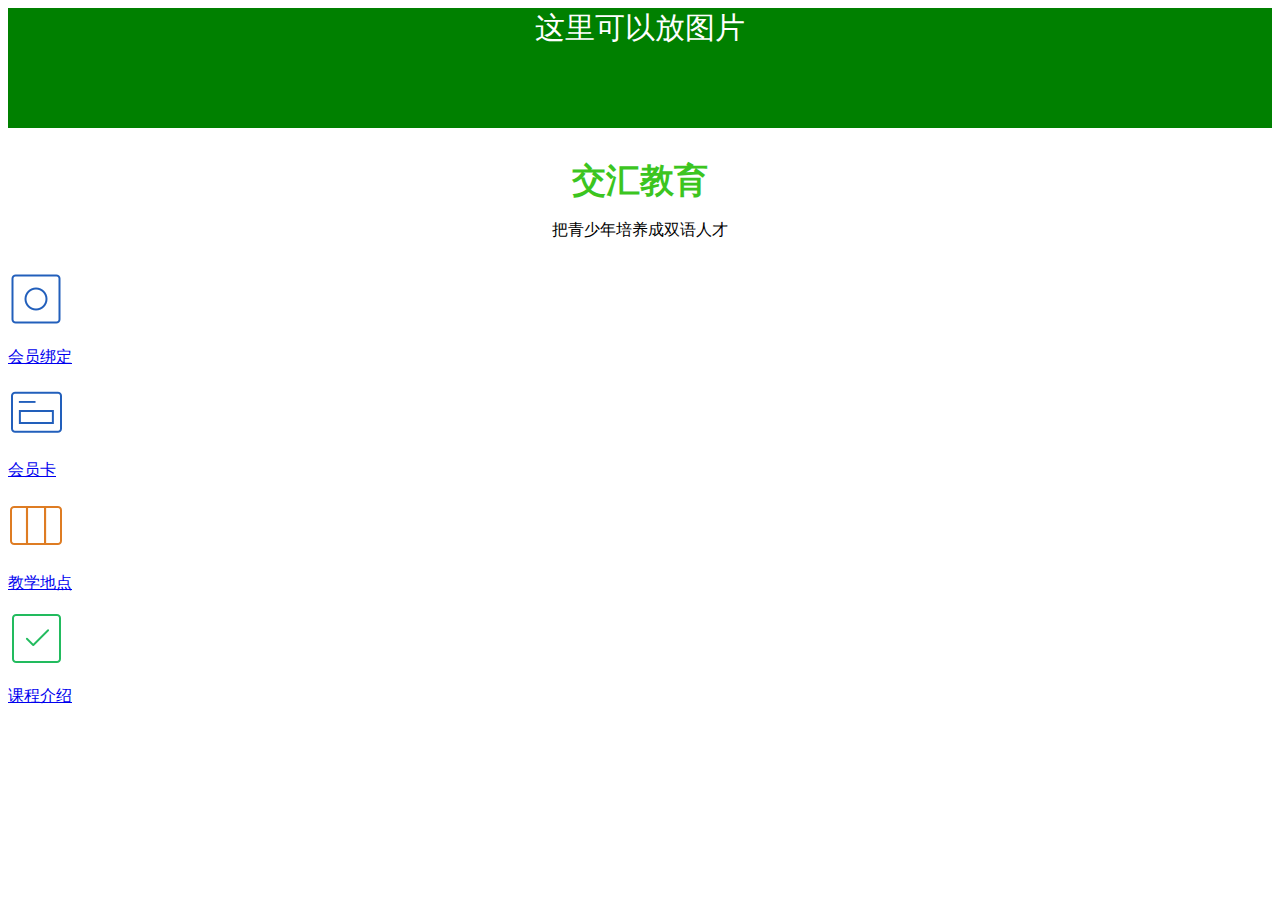
<file: index.html>
﻿<!DOCTYPE html>
<html>
	<head>
		<title>交汇教育</title>
		<meta charset="utf-8">
		<meta name="viewport" content="width=device-width,initial-scale=1,user-scalable=0">
		<link rel="stylesheet" href="https://res.wx.qq.com/open/libs/weui/0.4.2/weui.css"/>
		<link rel="stylesheet" href="css/style.css"/>
	</head>
	
	<body>
		<div class="container">
			<!--页面头部-->
			<div class="index_head">
				<div class="head_img">这里可以放图片</div>
				<div class="page_hd">
					<h2 class="page_title">交汇教育</h2>
					<p>把青少年培养成双语人才</p>
				</div>
			</div>
			
			<!--页面内容-->
			<!--九宫格菜单栏 Gird-->
			<div class="weui_grids">
				<a href="vip-register.html" class="weui_grid">
					<div class="weui_grid_icon">
						<img src="./images/icon_nav_button.png" alt="">
					</div>
					<p class="weui_grid_label">
						会员绑定
					</p>
				</a>
				
				<a href="vip-file.html" class="weui_grid">
					<div class="weui_grid_icon">
						<img src="./images/icon_nav_panel.png" alt="">
					</div>
					<p class="weui_grid_label">
						会员卡
					</p>
				</a>
						
				<a href="classroom.html" class="weui_grid">
					<div class="weui_grid_icon">
						<img src="./images/icon_nav_tab.png" alt="">
					</div>
					<p class="weui_grid_label">
						教学地点
					</p>
				</a>
						
				<a href="subject.html" class="weui_grid">
					<div class="weui_grid_icon">
						<img src="./images/icon_nav_toast.png" alt="">
					</div>
					<p class="weui_grid_label">
						课程介绍
					</p>
				</a>		
			</div>
		</div>
	</body>
</html>
</file>
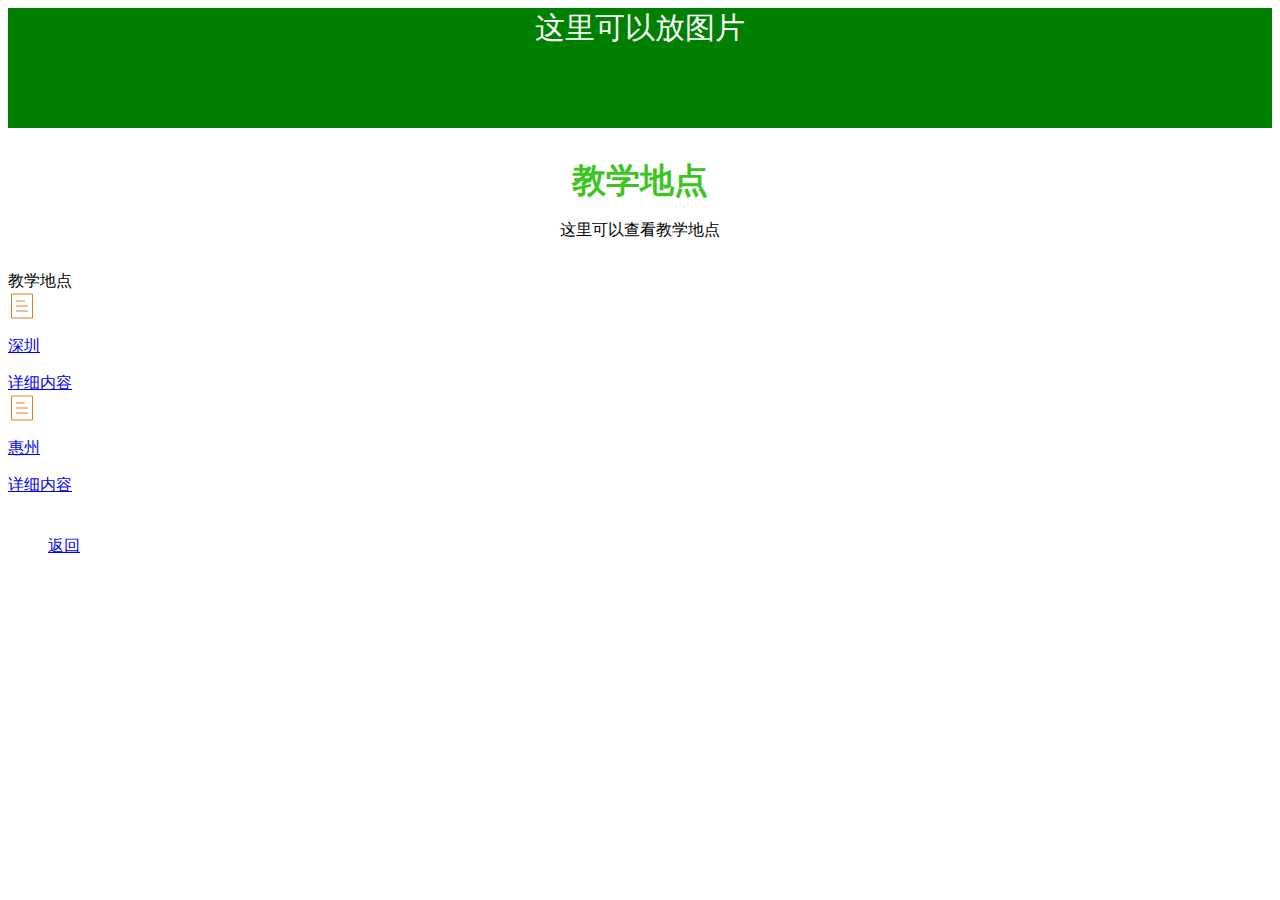
<file: classroom.html>
﻿<!DOCTYPE html>
<html>
	<head>
		<title>教学地点</title>
		<meta charset="utf-8">
		<meta name="viewport" content="width=device-width,initial-scale=1,user-scalable=0">
		<link rel="stylesheet" href="https://res.wx.qq.com/open/libs/weui/0.4.2/weui.css"/>
		<link rel="stylesheet" href="css/style.css"/>
	</head>
	
	<body>
		<div class="container">
			<!--页面头部-->
			<div class="index_head">
				<div class="head_img">这里可以放图片</div>
				<div class="page_hd">
					<h2 class="page_title">教学地点</h2>
					<p>这里可以查看教学地点</p>
				</div>
			</div>
			
			<!--页面内容-->
			<div class="weui_cells_title">教学地点</div>
			<div class="weui_cells weui_cells_access">
				<!--深圳教学点-->
				<a class="weui_cell" href="classroom_shenzhen.html">
					<div class="weui_cell_hd">
						<img src="images/icon_nav_article.png" alt="icon" style="width:28px;margin-right:28px;display:block">
					</div>
					<div class="weui_cell_bd weui_cell_primary">
						<p>深圳</p>
					</div>
					<div class="weui_cell_ft">
						详细内容
					</div>
				</a>
				<!--惠州教学点-->
				<a class="weui_cell" href="classroom_huizhou.html">
					<div class="weui_cell_hd">
						<img src="images/icon_nav_article.png" alt="icon" style="width:28px;margin-right:28px;display:block">
					</div>
					<div class="weui_cell_bd weui_cell_primary">
						<p>惠州</p>
					</div>
					<div class="weui_cell_ft">
						详细内容
					</div>
				</a>
			</div>	
			
			<!--按钮-->
			<div class="btn">
				<a href="index.html" class="weui_btn weui_btn_primary">返回</a>
			</div>
		</div>
	</body>
	
</html>
</file>
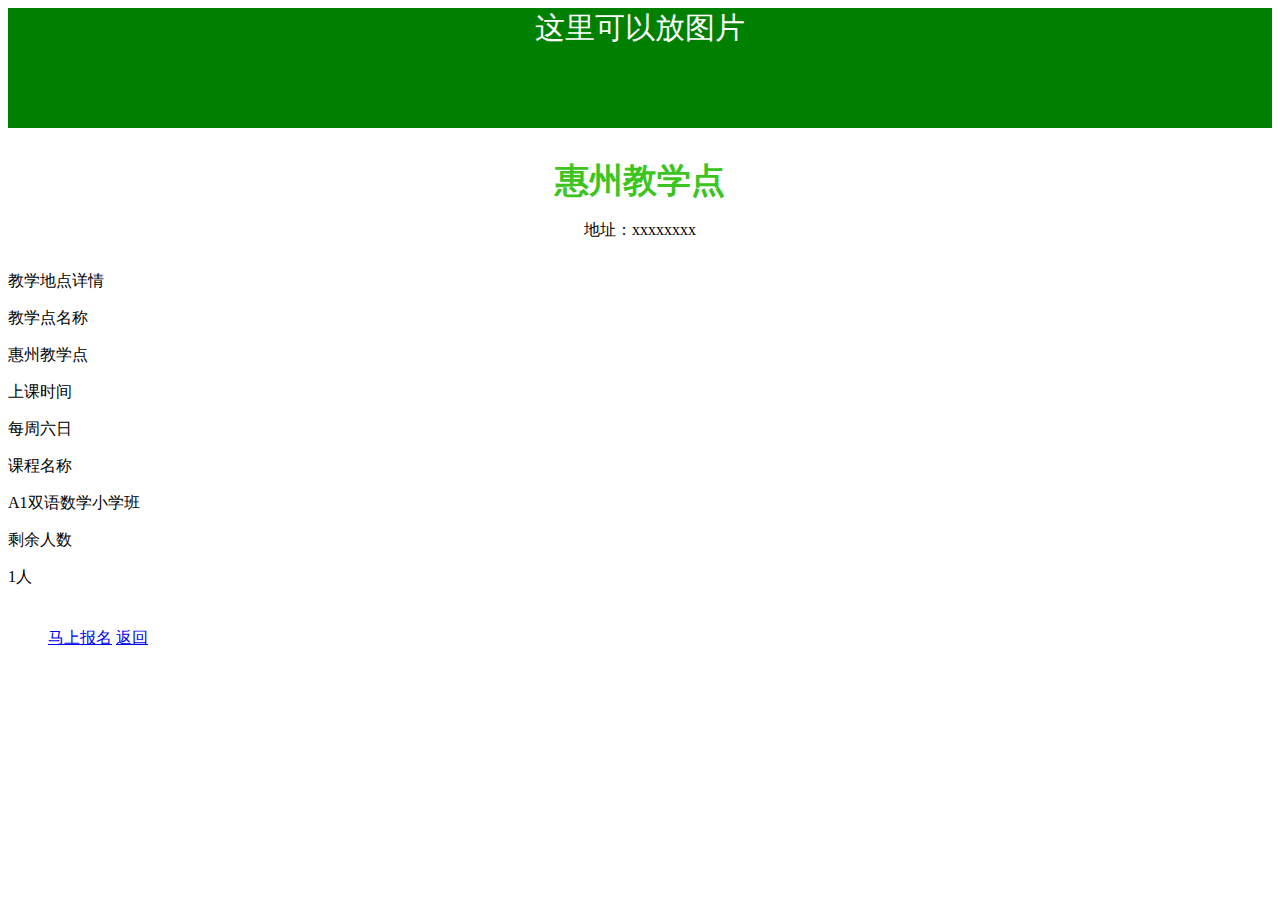
<file: classroom_huizhou.html>
﻿<!DOCTYPE html>
<!-- 显示：教学点列表，列表项目包括教学点名称、上课时间、课程名称、剩余人数 -->
<html>
	<head>
		<title>惠州</title>
		<meta charset="utf-8">
		<meta name="viewport" content="width=device-width,initial-scale=1,user-scalable=0">
		<link rel="stylesheet" href="https://res.wx.qq.com/open/libs/weui/0.4.2/weui.css"/>
		<link rel="stylesheet" href="css/style.css"/>
	</head>
	
	<body>
		<div class="container">
			<!--页面头部-->
			<div class="index_head">
				<div class="head_img">这里可以放图片</div>
				<div class="page_hd">
					<h2 class="page_title">惠州教学点</h2>
					<p>地址：xxxxxxxx</p>
				</div>
			</div>
			
			<!--页面内容-->
			<div class="weui_cells_title">教学地点详情</div>
			<div class="weui_cells">
				<div class="weui_cell">
					<div class="weui_cell_bd weui_cell_primary">
						<p>教学点名称</p>
					</div>
					<div class="weui_cell_ft">
						惠州教学点
					</div>
				</div>
				
				<div class="weui_cell">
					<div class="weui_cell_bd weui_cell_primary">
						<p>上课时间</p>
					</div>
					<div class="weui_cell_ft">
						每周六日
					</div>
				</div>
				
				<div class="weui_cell">
					<div class="weui_cell_bd weui_cell_primary">
						<p>课程名称</p>
					</div>
					<div class="weui_cell_ft">
						A1双语数学小学班
					</div>
				</div>

				<div class="weui_cell">
					<div class="weui_cell_bd weui_cell_primary">
						<p>剩余人数</p>
					</div>
					<div class="weui_cell_ft">
						1人
					</div>
				</div>	
		
			<!--按钮-->
			<div class="btn">
				<a href="#" class="weui_btn weui_btn_primary">马上报名</a>
				<a href="classroom.html" class="weui_btn weui_btn_default">返回</a>
			</div>	
		</div>
	</body>

</html>
</file>
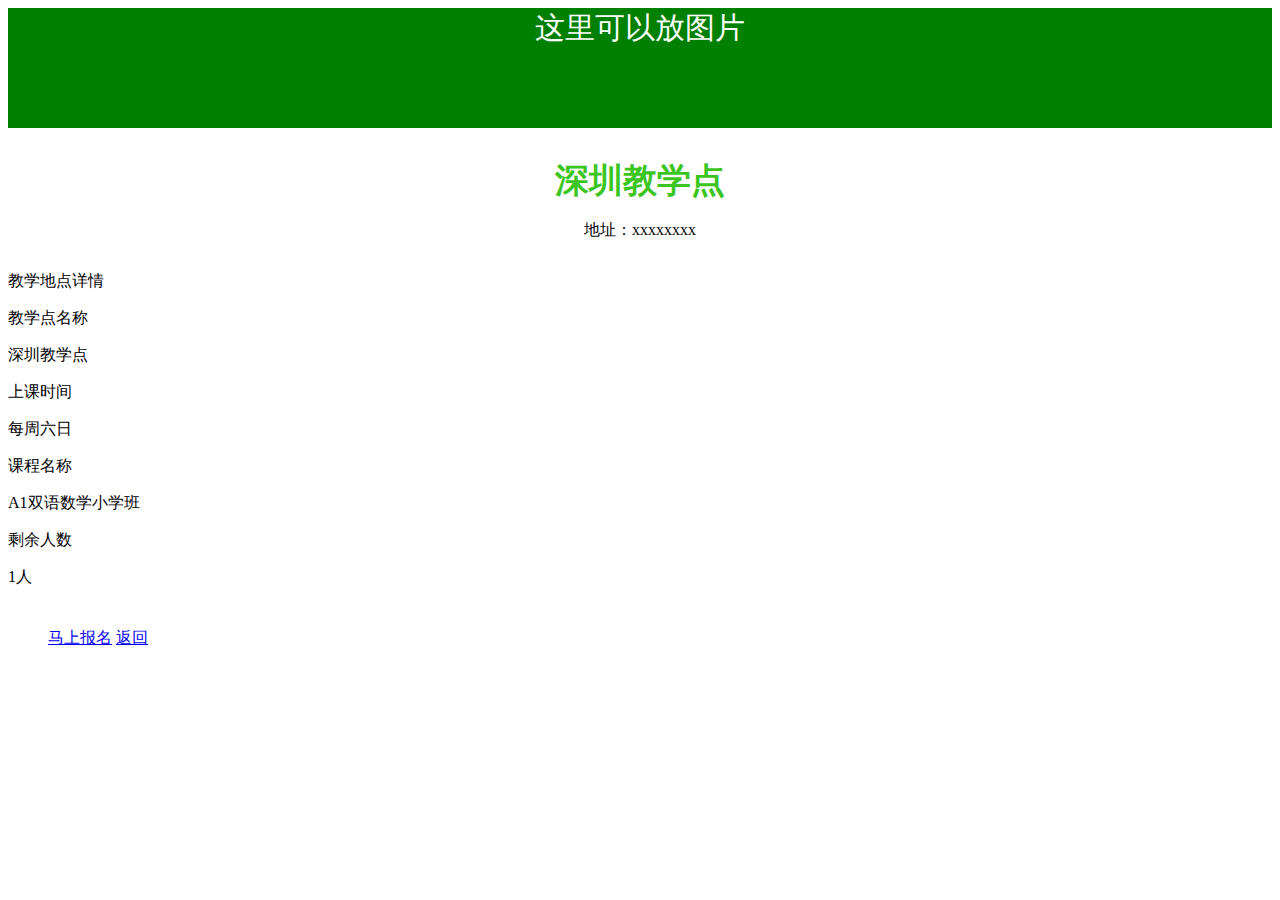
<file: classroom_shenzhen.html>
﻿<!DOCTYPE html>
<!-- 显示：教学点列表，列表项目包括教学点名称、上课时间、课程名称、剩余人数 -->
<html>
	<head>
		<title>深圳</title>
		<meta charset="utf-8">
		<meta name="viewport" content="width=device-width,initial-scale=1,user-scalable=0">
		<link rel="stylesheet" href="https://res.wx.qq.com/open/libs/weui/0.4.2/weui.css"/>
		<link rel="stylesheet" href="css/style.css"/>
	</head>
	
	<body>	
		<div class="container">
			<!--页面头部-->
			<div class="index_head">
				<div class="head_img">这里可以放图片</div>
				<div class="page_hd">
					<h2 class="page_title">深圳教学点</h2>
					<p>地址：xxxxxxxx</p>
				</div>
			</div>
			
			<!--页面内容-->
			<div class="weui_cells_title">教学地点详情</div>
			<div class="weui_cells">
				<div class="weui_cell">
					<div class="weui_cell_bd weui_cell_primary">
						<p>教学点名称</p>
					</div>
					<div class="weui_cell_ft">
						深圳教学点
					</div>
				</div>
				
				<div class="weui_cell">
					<div class="weui_cell_bd weui_cell_primary">
						<p>上课时间</p>
					</div>
					<div class="weui_cell_ft">
						每周六日
					</div>
				</div>
				
				<div class="weui_cell">
					<div class="weui_cell_bd weui_cell_primary">
						<p>课程名称</p>
					</div>
					<div class="weui_cell_ft">
						A1双语数学小学班
					</div>
				</div>

				<div class="weui_cell">
					<div class="weui_cell_bd weui_cell_primary">
						<p>剩余人数</p>
					</div>
					<div class="weui_cell_ft">
						1人
					</div>
				</div>	
			</div>
			
			<!--按钮-->
			<div class="btn">
				<a href="#" class="weui_btn weui_btn_primary">马上报名</a>
				<a href="classroom.html" class="weui_btn weui_btn_default">返回</a>
			</div>		
		</div>
	</body>

</html>
</file>
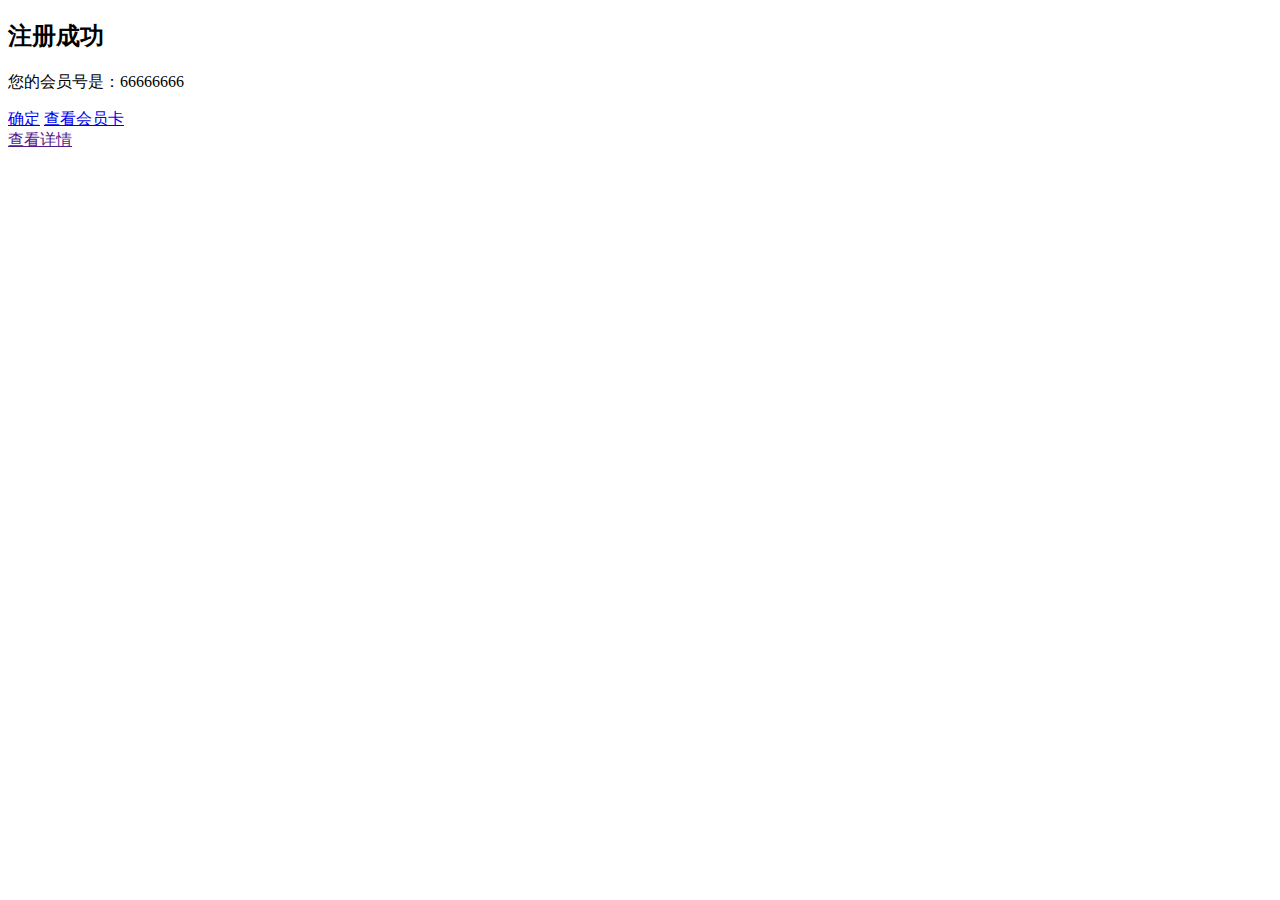
<file: register-success.html>
﻿<!DOCTYPE html>
<!--注册成功页面-->
<html>
	<head>
		<title>注册成功</title>
		<meta charset="utf-8">
		<meta name="viewport" content="width=device-width,initial-scale=1,user-scalable=0">
		<link rel="stylesheet" href="https://res.wx.qq.com/open/libs/weui/0.4.2/weui.css"/>
		<link rel="stylesheet" href="css/style.css"/>
	</head>		
	
	<body>
		<div class="container">
			<div class="weui_msg">
				<div class="weui_icon_area"><i class="weui_icon_success weui_icon_msg"></i></div>
				<div class="weui_text_area">
					<h2 class="weui_msg_title">注册成功</h2>
					<p class="weui_msg_desc">您的会员号是：66666666</p>
				</div>
				<div class="weui_opr_area">
					<div class="weui_btn_area">
						<a href="index.html" class="weui_btn weui_btn_primary">确定</a>
						<a href="vip-file.html" class="weui_btn weui_btn_default">查看会员卡</a>
					</div>
				</div>
				<div class="weui_extra_area">
					<a href="">查看详情</a>
				</div>
			</div>	
		</div>
	</body>
	
</html>
</file>
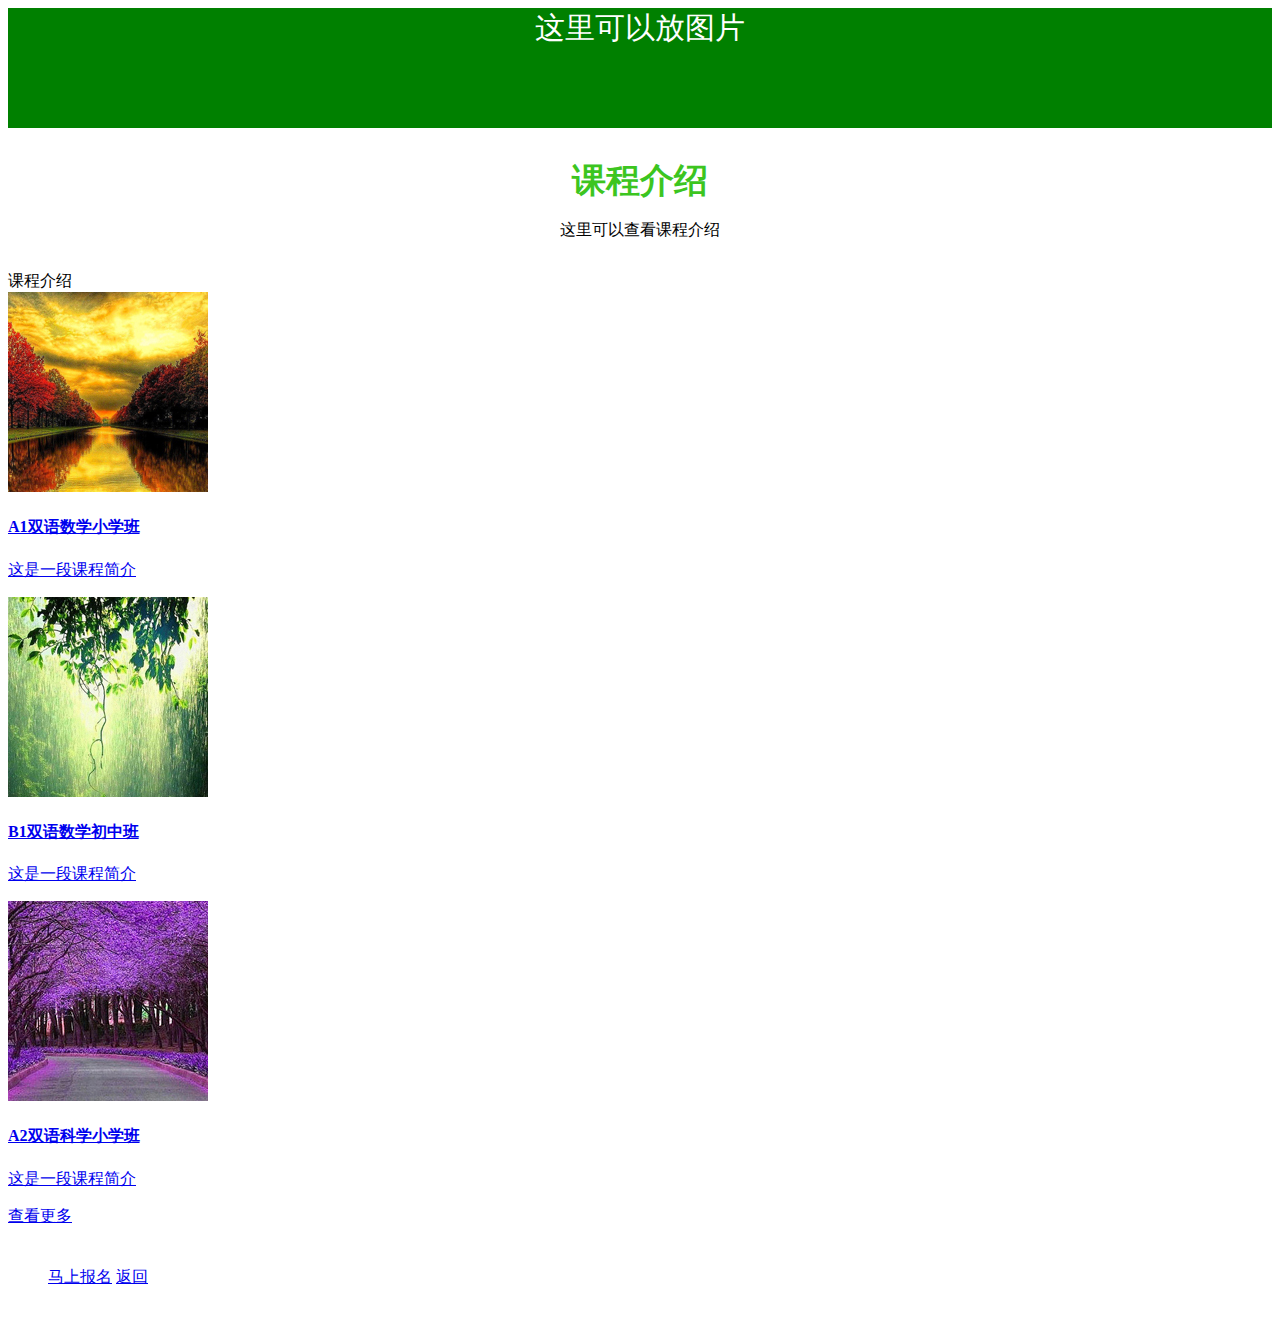
<file: subject.html>
﻿<!DOCTYPE html>
<!-- 显示：课程信息列表，列表项目包括课程名称（一行）、课程简介（一段）、一张图片。 -->
<html>
	<head>
		<title>课程介绍</title>
		<meta charset="utf-8">
		<meta name="viewport" content="width=device-width,initial-scale=1,user-scalable=0">
		<link rel="stylesheet" href="https://res.wx.qq.com/open/libs/weui/0.4.2/weui.css"/>
		<link rel="stylesheet" href="css/style.css"/>
	</head>
	
	<body>
		<div class="container">
			<!--页面头部-->
			<div class="index_head">
				<div class="head_img">这里可以放图片</div>
				<div class="page_hd">
					<h2 class="page_title">课程介绍</h2>
					<p>这里可以查看课程介绍</p>
				</div>
			</div>
			
			<!--页面内容-->
			<div class="weui_panel weui_panel_access">
				<div class="weui_panel_hd">课程介绍</div>
				<div class="weui_panel_bd">
					<a href="javascript:void(0);" class="weui_media_box weui_media_appmsg">
						<div class="weui_media_hd">
							<img class="weui_media_appmsg_thumb" src="images/a1.jpg" alt="A1">
						</div>
						<div class="weui_media_bd">
							<h4 class="weui_media_title">A1双语数学小学班</h4>
							<p class="weui_media_desc">这是一段课程简介</p>
						</div>
					</a>
					<a href="javascript:void(0);" class="weui_media_box weui_media_appmsg">
						<div class="weui_media_hd">
							<img class="weui_media_appmsg_thumb" src="images/b1.jpg" alt="B1">
						</div>
						<div class="weui_media_bd">
							<h4 class="weui_media_title">B1双语数学初中班</h4>
							<p class="weui_media_desc">这是一段课程简介</p>
						</div>
					</a>
					<a href="javascript:void(0);" class="weui_media_box weui_media_appmsg">
						<div class="weui_media_hd">
							<img class="weui_media_appmsg_thumb" src="images/a2.jpg" alt="A2">
						</div>
						<div class="weui_media_bd">
							<h4 class="weui_media_title">A2双语科学小学班</h4>
							<p class="weui_media_desc">这是一段课程简介</p>
						</div>
					</a>
				</div>
				<a class="weui_panel_ft" href="javascript:void(0);">查看更多</a>
			</div>		
			
			<!--按钮-->
			<div class="btn">
				<a href="#" class="weui_btn weui_btn_primary">马上报名</a>
				<a href="index.html" class="weui_btn weui_btn_default">返回</a>
			</div>
		</div>
	</body>

</html>
</file>
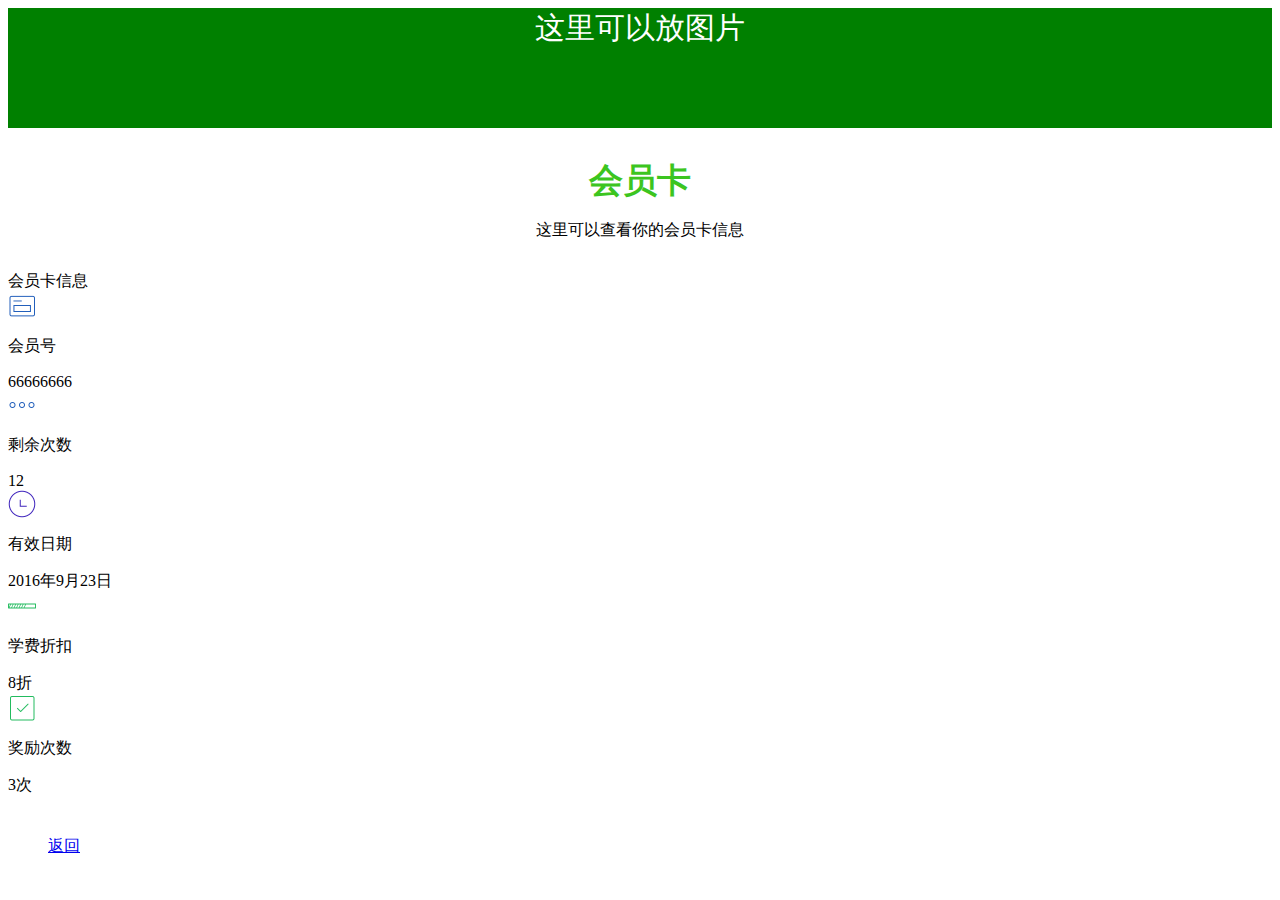
<file: vip-file.html>
﻿<!DOCTYPE html>
<!--显示：会员号（数字），剩余次数，有效日期，学费折扣，奖励次数-->
<html>
	<head>
		<title>会员卡</title>
		<meta charset="utf-8">
		<meta name="viewport" content="width=device-width,initial-scale=1,user-scalable=0">
		<link rel="stylesheet" href="https://res.wx.qq.com/open/libs/weui/0.4.2/weui.css"/>
		<link rel="stylesheet" href="css/style.css"/>
	</head>
	
	<body>
		<div class="container">
			<!--页面头部-->
			<div class="index_head">
				<div class="head_img">这里可以放图片</div>
				<div class="page_hd">
					<h2 class="page_title">会员卡</h2>
					<p>这里可以查看你的会员卡信息</p>
				</div>
			</div>
			
			<!--页面内容-->
			<div class="weui_cells_title">会员卡信息</div>
			<div class="weui_cells">
				<div class="weui_cell">
					<div class="weui_cell_hd weui">
						<img class="icon" src="images/icon_nav_panel.png" />
					</div>
					<div class="weui_cell_bd weui_cell_primary">
						<p>会员号</p>
					</div>	
					<div class="weui_cell_ft">
						66666666
					</div>
				</div>
				
				<div class="weui_cell">
					<div class="weui_cell_hd weui">
						<img class="icon" src="images/icon_nav_actionSheet.png" />
					</div>
					<div class="weui_cell_bd weui_cell_primary">
						<p>剩余次数</p>
					</div>
					<div class="weui_cell_ft">
						12
					</div>
				</div>
				
				<div class="weui_cell">
					<div class="weui_cell_hd weui">
						<img class="icon" src="images/icon_nav_icons.png" />
					</div>
					<div class="weui_cell_bd weui_cell_primary">
						<p>有效日期</p>
					</div>
					<div class="weui_cell_ft">
						2016年9月23日
					</div>
				</div>
				
				<div class="weui_cell">
					<div class="weui_cell_hd weui">
						<img class="icon" src="images/icon_nav_progress.png" />
					</div>
					<div class="weui_cell_bd weui_cell_primary">
						<p>学费折扣</p>
					</div>
					<div class="weui_cell_ft">
						8折
					</div>
				</div>				

				<div class="weui_cell">
					<div class="weui_cell_hd weui">
						<img class="icon" src="images/icon_nav_toast.png" />
					</div>
					<div class="weui_cell_bd weui_cell_primary">
						<p>奖励次数</p>
					</div>
					<div class="weui_cell_ft">
						3次
					</div>
				</div>				
			</div>
			
			<!--按钮-->
			<div class="btn">
				<a href="index.html" class="weui_btn weui_btn_primary">返回</a>
			</div>
		</div>	
	</body>
</html>
</file>
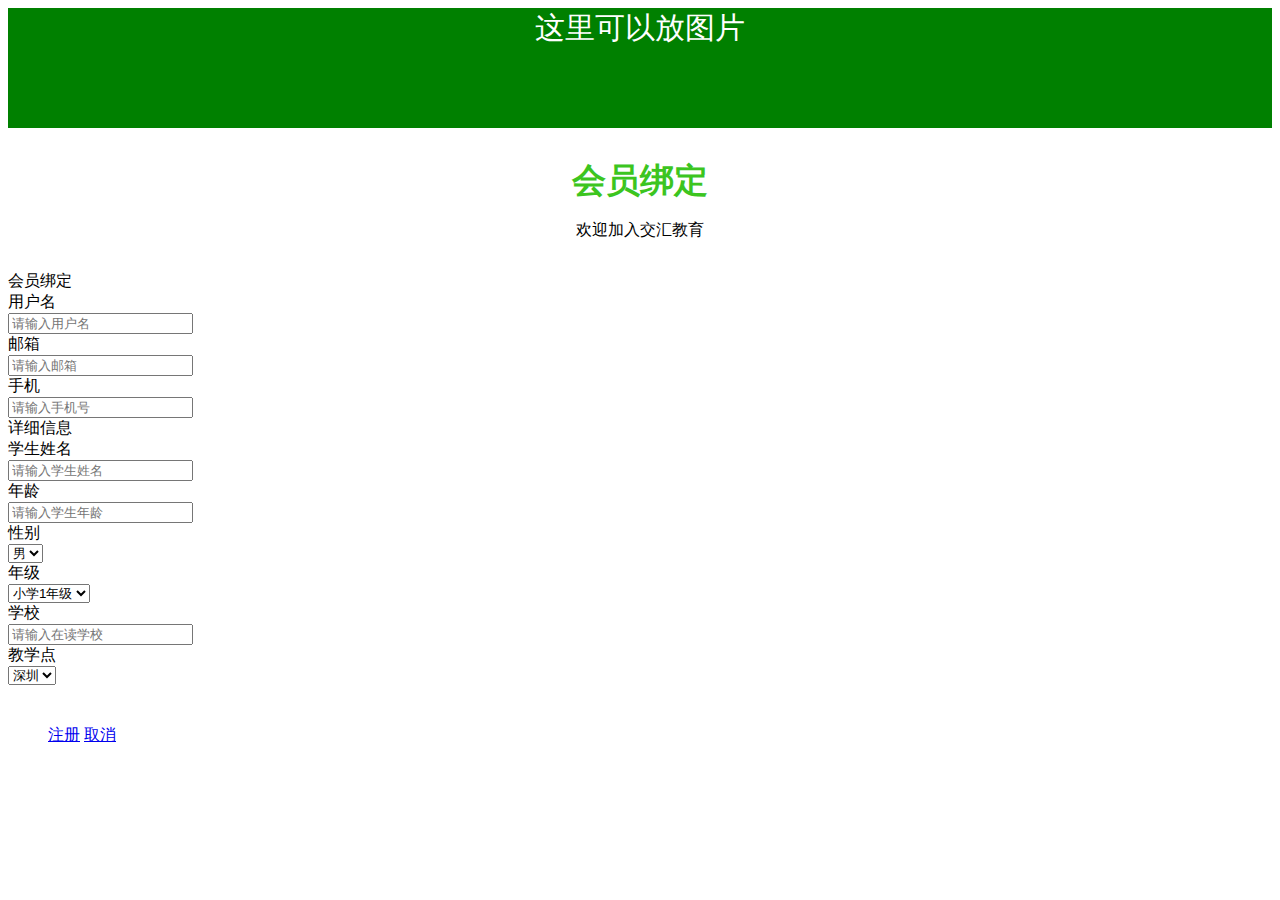
<file: vip-register.html>
﻿<!DOCTYPE html>
<!--表单：用户名，邮箱，手机号，学生姓名，年级，年龄，性别，学校，教学点-->
<html>
	<head>
		<title>会员绑定</title>
		<meta charset="utf-8">
		<meta name="viewport" content="width=device-width,initial-scale=1,user-scalable=0">
		<link rel="stylesheet" href="https://res.wx.qq.com/open/libs/weui/0.4.2/weui.css"/>
		<link rel="stylesheet" href="css/style.css"/>
	</head>
	
	<body>
		<div class="container">
			<!--页面头部-->
			<div class="index_head">
				<div class="head_img">这里可以放图片</div>
				<div class="page_hd">
					<h2 class="page_title">会员绑定</h2>
					<p>欢迎加入交汇教育</p>
				</div>
			</div>
			
			<!--页面内容-->
			<!--输入表单1-->
			<div class="weui_cells_title">会员绑定</div>
			<div class="weui_cells weui_cells_form">
				<!--用户名-->
				<div class="weui_cell">
					<div class="weui_cell_hd">
						<label class="weui_label">用户名</label>
					</div>
					<div class="weui_cell_bd weui_cell_primary">
						<input class="weui_input" type="text" placeholder="请输入用户名">
					</div>
				</div>
				<!--邮箱-->
				<div class="weui_cell">
					<div class="weui_cell_hd">
						<label class="weui_label">邮箱</label>
					</div>
					<div class="weui_cell_bd weui_cell_primary">
						<input class="weui_input" type="text" placeholder="请输入邮箱">
					</div>
				</div>
				<!--手机号码-->
				<div class="weui_cell">
					<div class="weui_cell_hd">
						<label class="weui_label">手机</label>
					</div>
					<div class="weui_cell_bd weui_cell_primary">
						<input class="weui_input" type="text" placeholder="请输入手机号">
					</div>
				</div>			
			</div>	
			
			<!--输入表单2-->
			<div class="weui_cells_title">详细信息</div>
			<div class="weui_cells weui_cells_form">
				<!--学生姓名-->
				<div class="weui_cell">
					<div class="weui_cell_hd">
						<label class="weui_label">学生姓名</label>
					</div>
					<div class="weui_cell_bd weui_cell_primary">
						<input class="weui_input" type="text" placeholder="请输入学生姓名">
					</div>
				</div>
				<!--年龄-->
				<div class="weui_cell">
					<div class="weui_cell_hd">
						<label class="weui_label">年龄</label>
					</div>
					<div class="weui_cell_bd weui_cell_primary">
						<input class="weui_input" type="tel" placeholder="请输入学生年龄">
					</div>
				</div>	
				<!--性别-->
				<div class="weui_cell">
					<div class="weui_cell_hd">
						<label class="weui_label">性别</label>
					</div>
					<div class="weui_cell_bd weui_cell_primary">
						<select class="weui_select" name="select1">
							<option value="1">男</option>
							<option value="2">女</option>
						</select>
					</div>
				</div>		
				<!--年级-->
				<div class="weui_cell">
					<div class="weui_cell_hd">
						<label class="weui_label">年级</label>
					</div>
					<div class="weui_cell_bd weui_cell_primary">
						<select class="weui_select" name="select2">
							<option value="1">小学1年级</option>
							<option value="2">小学2年级</option>
							<option value="3">小学3年级</option>
							<option value="1">小学4年级</option>
							<option value="2">小学5年级</option>
							<option value="3">小学6年级</option>
							<option value="1">初中1年级</option>
							<option value="2">初中2年级</option>
							<option value="3">初中3年级</option>
							<option value="1">高中1年级</option>
							<option value="2">高中2年级</option>
							<option value="3">高中3年级</option>
						</select>
					</div>
				</div>	
				<!--学校-->
				<div class="weui_cell">
					<div class="weui_cell_hd">
						<label class="weui_label">学校</label>
					</div>
					<div class="weui_cell_bd weui_cell_primary">
						<input class="weui_input" type="tel" placeholder="请输入在读学校">
					</div>
				</div>	
				<!--教学点-->
				<div class="weui_cell">
					<div class="weui_cell_hd">
						<label class="weui_label">教学点</label>
					</div>
					<div class="weui_cell_bd weui_cell_primary">
						<select class="weui_select" name="select1">
							<option value="1">深圳</option>
							<option value="2">惠州</option>
						</select>
					</div>
				</div>						
			</div>
			
			<!--按钮-->
			<div class="btn">
				<a href="register-success.html" class="weui_btn weui_btn_primary">注册</a>
				<a href="index.html" class="weui_btn weui_btn_default">取消</a>
			</div>
		</div>
	</body>
</html>
</file>
<file: css/style.css>
.page_hd {
	margin-left:40px;
	margin-right:40px;
	margin-top:30px;
	margin-bottom:30px;
	text-align: center;
	padding:0;
	font-family:"youyuan";
	src:url("css/youyuan.TTF");
}

.head_img {
	margin:0;
	padding:0;
	height:120px;
	background-color:green;
	
	text-align:center;
	color:white;
	font-size:30px;
}

.page_title {
    text-align: center;
    font-size: 34px;
    color: #3cc51f;
    font-weight: 600;
    margin: 0 15%;
	padding:0;
}

.btn {
	margin:40px;
}

.icon {
	width:28px;
	margin-right:28px;
	display:block
}
</file>
